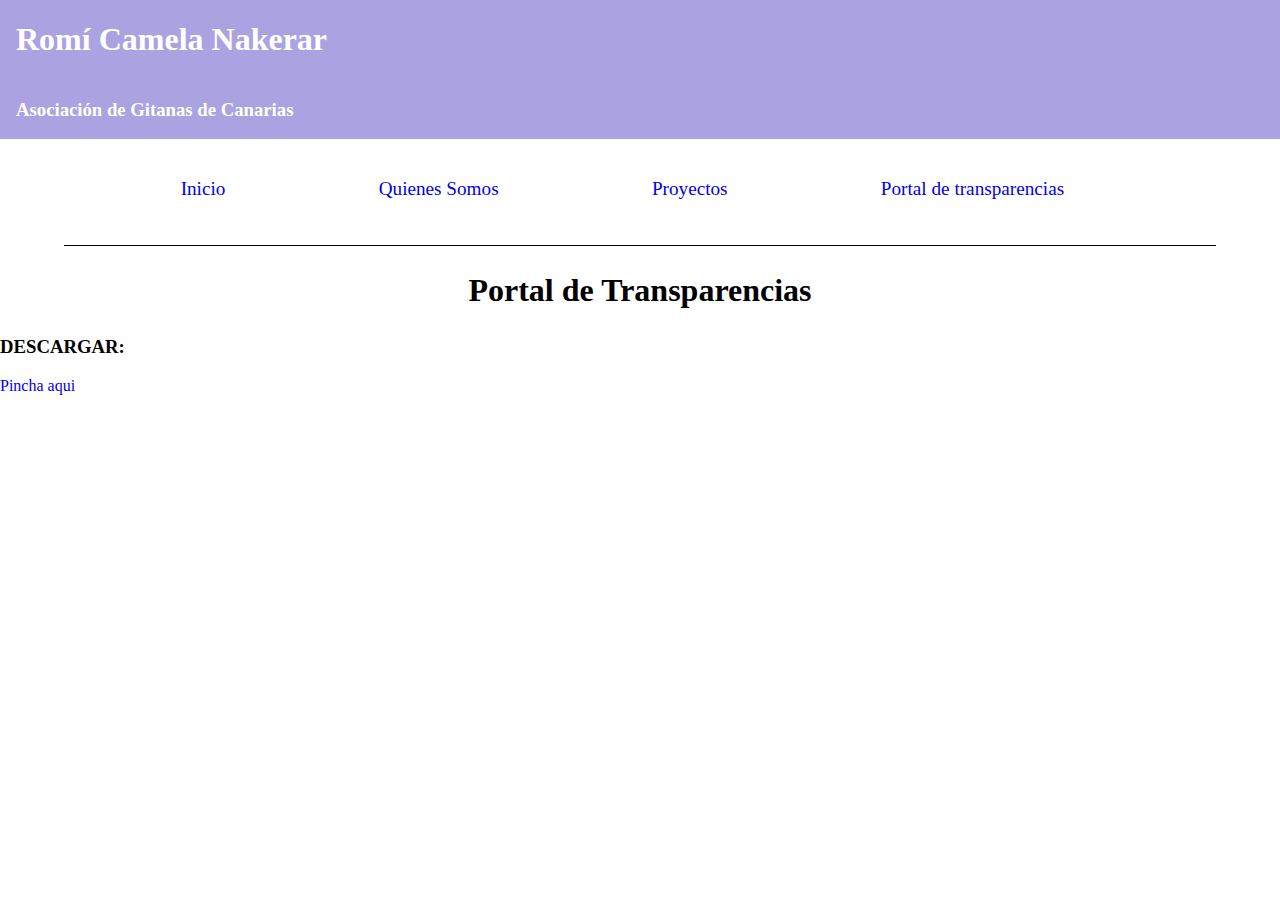
<file: paginas/portaldetransparencias.html>
<!DOCTYPE html>
<html lang="en">
<head>
    <meta charset="UTF-8">
    <meta http-equiv="X-UA-Compatible" content="IE=edge">
    <meta name="viewport" content="width=device-width, initial-scale=1.0">
    <link rel="stylesheet" href="../css/custom.css">
    <title>Portal de Transparencias</title>
</head>

<header>
    <h1>Romí Camela Nakerar</h1>
    <h3>Asociación de Gitanas de Canarias</h3>
</header>

<body>
    <nav class="menu">
        <ul>
          <li><a href="../index.html">Inicio</a></li>
          <li><a href="./quienesSomos.html">Quienes Somos</a></li>
          <li><a href="./Proyectos.html">Proyectos</a></li>
          <li><a href="./portaldetransparencias.html">Portal de transparencias</a></li>
        </ul>
      </nav>

      <h2>Portal de Transparencias</h2>

      <h3>DESCARGAR:</h3>
      <a href="../archivos/ARCHIVO_1.pdf" download="Estatutos">
        Pincha aqui
      </a>
</body>

</html>
</file>
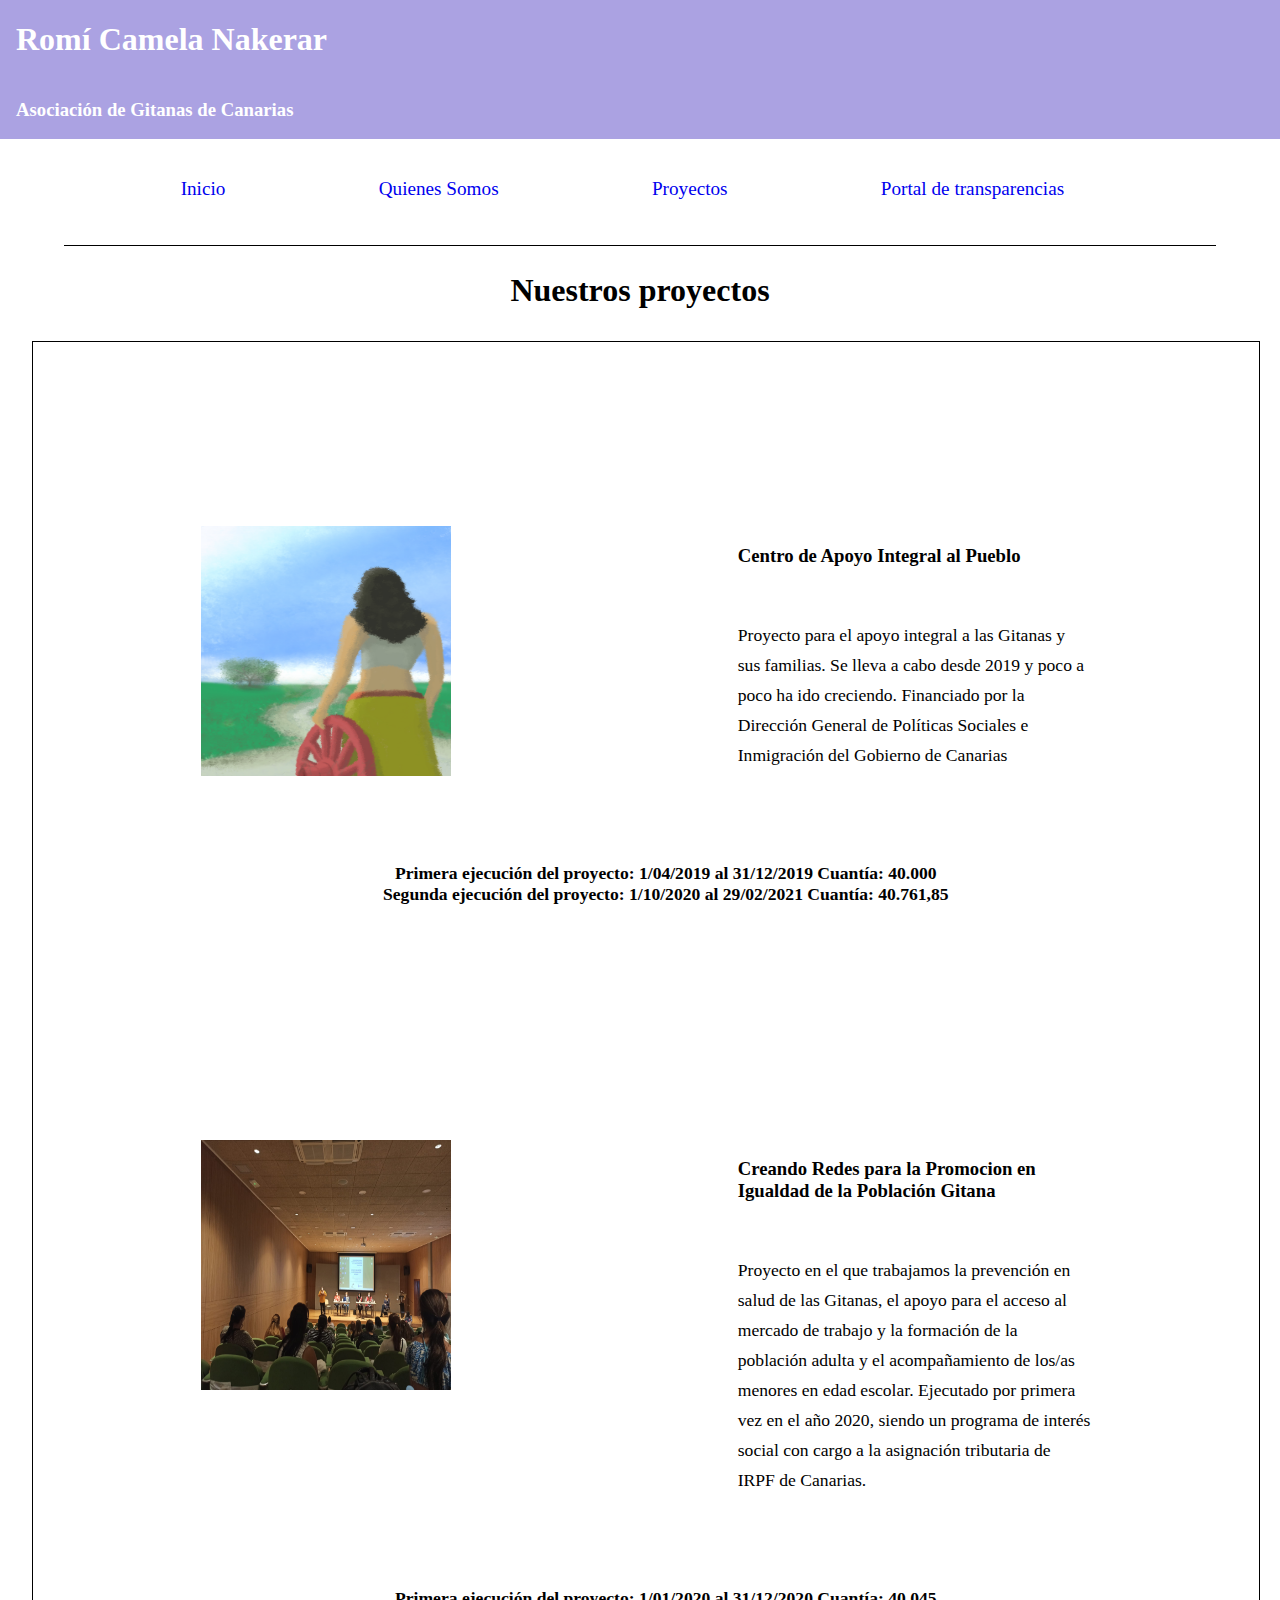
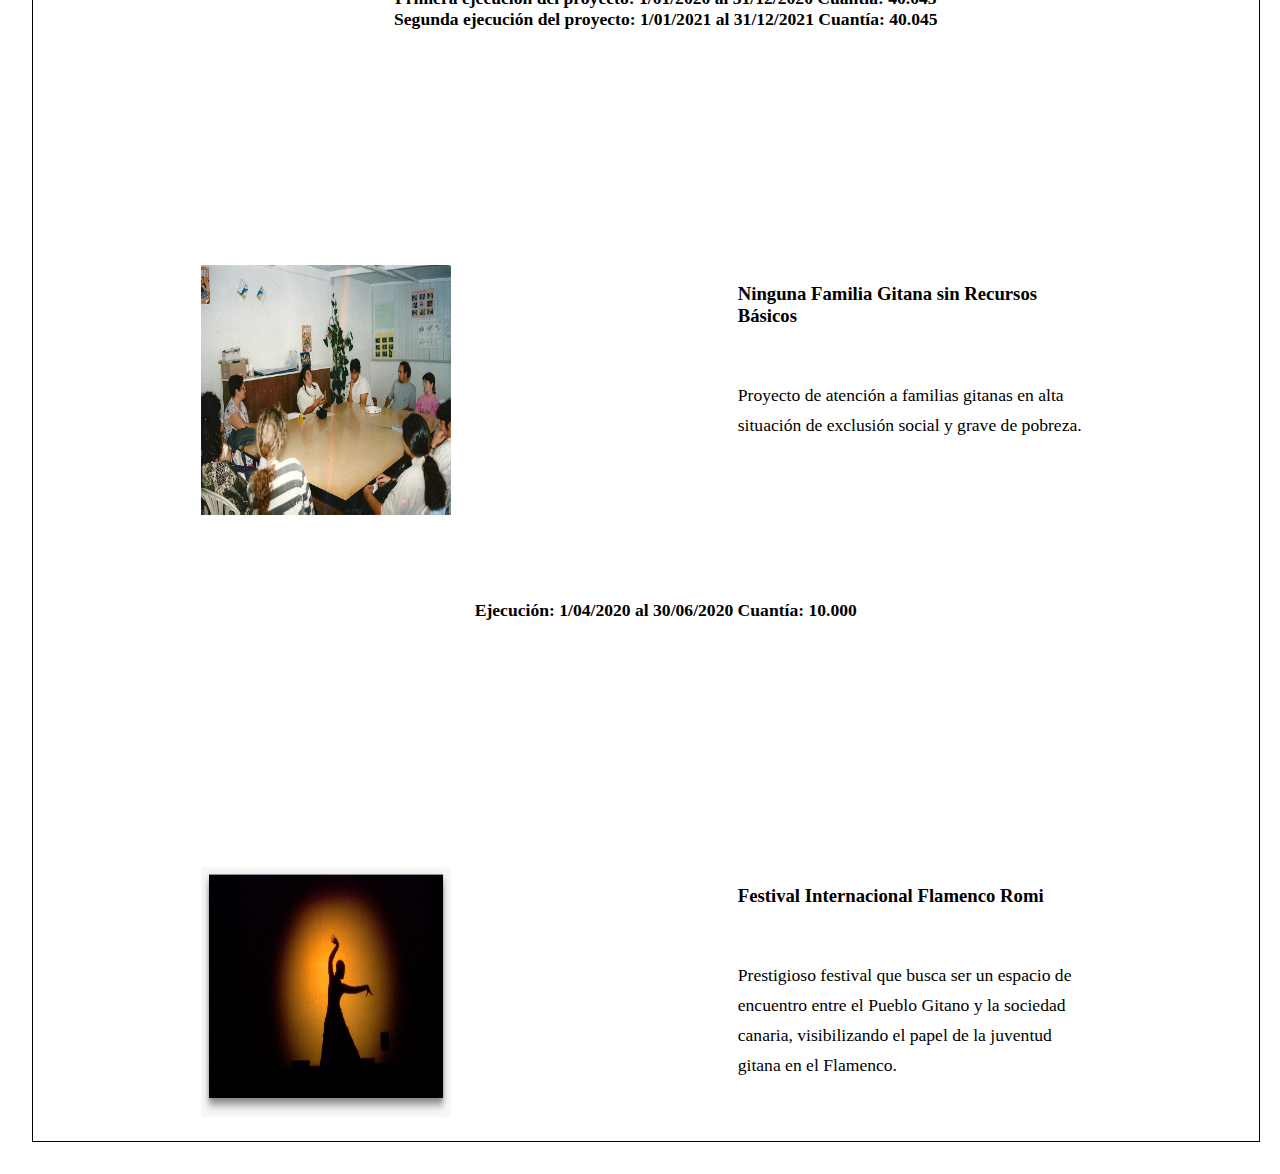
<file: paginas/Proyectos.html>
<!DOCTYPE html>
<html lang="en">
<head>
    <meta charset="UTF-8">
    <meta http-equiv="X-UA-Compatible" content="IE=edge">
    <meta name="viewport" content="width=device-width, initial-scale=1.0">
    <link rel="stylesheet" href="../css/custom.css">
    <title>Proyectos</title>
</head>

<header>
    <h1>Romí Camela Nakerar</h1>
    <h3>Asociación de Gitanas de Canarias</h3>
</header>

<body>
    <nav class="menu">
        <ul>
            <li><a href="../index.html">Inicio</a></li>
            <li><a href="./quienesSomos.html">Quienes Somos</a></li>
            <li><a href="./Proyectos.html">Proyectos</a></li>
            <li><a href="./portaldetransparencias.html">Portal de transparencias</a></li>
        </ul>
      </nav>

      <h2>Nuestros proyectos</h2>
      <div class="texto5">

        <div class="proTexto1">
            <img id="foto4" src="../img/FOTO 4.jpg" alt="">
            <div>
                <h3>Centro de Apoyo Integral al Pueblo</h3>
                <p>
                    Proyecto para el apoyo integral a las Gitanas y sus familias. Se lleva a cabo desde 2019 y poco a poco 
                    ha ido creciendo. Financiado por la Dirección General de Políticas Sociales e Inmigración del Gobierno 
                    de Canarias 
                </p>
            </div>
          </div>
          <ul>
              <li>Primera ejecución del proyecto: 1/04/2019 al 31/12/2019
                Cuantía: 40.000</li>
              <li>Segunda ejecución del proyecto: 1/10/2020 al 29/02/2021
                Cuantía: 40.761,85</li>
          </ul>


          <div class="proTexto1">
            <img id="foto4" src="../img/FOTO 5.jpeg" alt="">
            <div>
                <h3>Creando Redes para la Promocion en Igualdad de la Población Gitana</h3>
                <p>
                    Proyecto en el que trabajamos la prevención en salud de las Gitanas, 
                    el apoyo para el acceso al mercado de trabajo y la formación de la población adulta y 
                    el acompañamiento de los/as menores en edad escolar. Ejecutado por primera vez en el año 2020, 
                    siendo un programa de interés social con cargo a la asignación tributaria de IRPF de Canarias. 
                </p>
            </div>
          </div>
          <ul>
              <li>Primera ejecución del proyecto: 1/01/2020 al 31/12/2020
                Cuantía: 40.045</li>
              <li>Segunda ejecución del proyecto: 1/01/2021 al 31/12/2021
                Cuantía: 40.045</li>
          </ul>


          <div class="proTexto1">
            <img id="foto4" src="../img/FOTO 6.jpg" alt="">
            <div>
                <h3>Ninguna Familia Gitana sin Recursos Básicos</h3>
                <p>
                    Proyecto de atención a familias gitanas en alta situación de exclusión social y grave de pobreza. 
                </p>
            </div>
          </div>
          <ul>
              <li></li>
              <li>Ejecución: 1/04/2020 al 30/06/2020 Cuantía: 10.000</li>
          </ul>


          <div class="proTexto1">
            <img id="foto4" src="../img/FOTO 7.jpg" alt="">
            <div>
                <h3>Festival Internacional Flamenco Romi</h3>
                <p>
                    Prestigioso festival que busca ser un espacio de encuentro entre el Pueblo Gitano y la sociedad 
                    canaria, visibilizando el papel de la juventud gitana en el Flamenco.
                </p>
            </div>
          </div>
      </div>
      

</body>

</html>
</file>
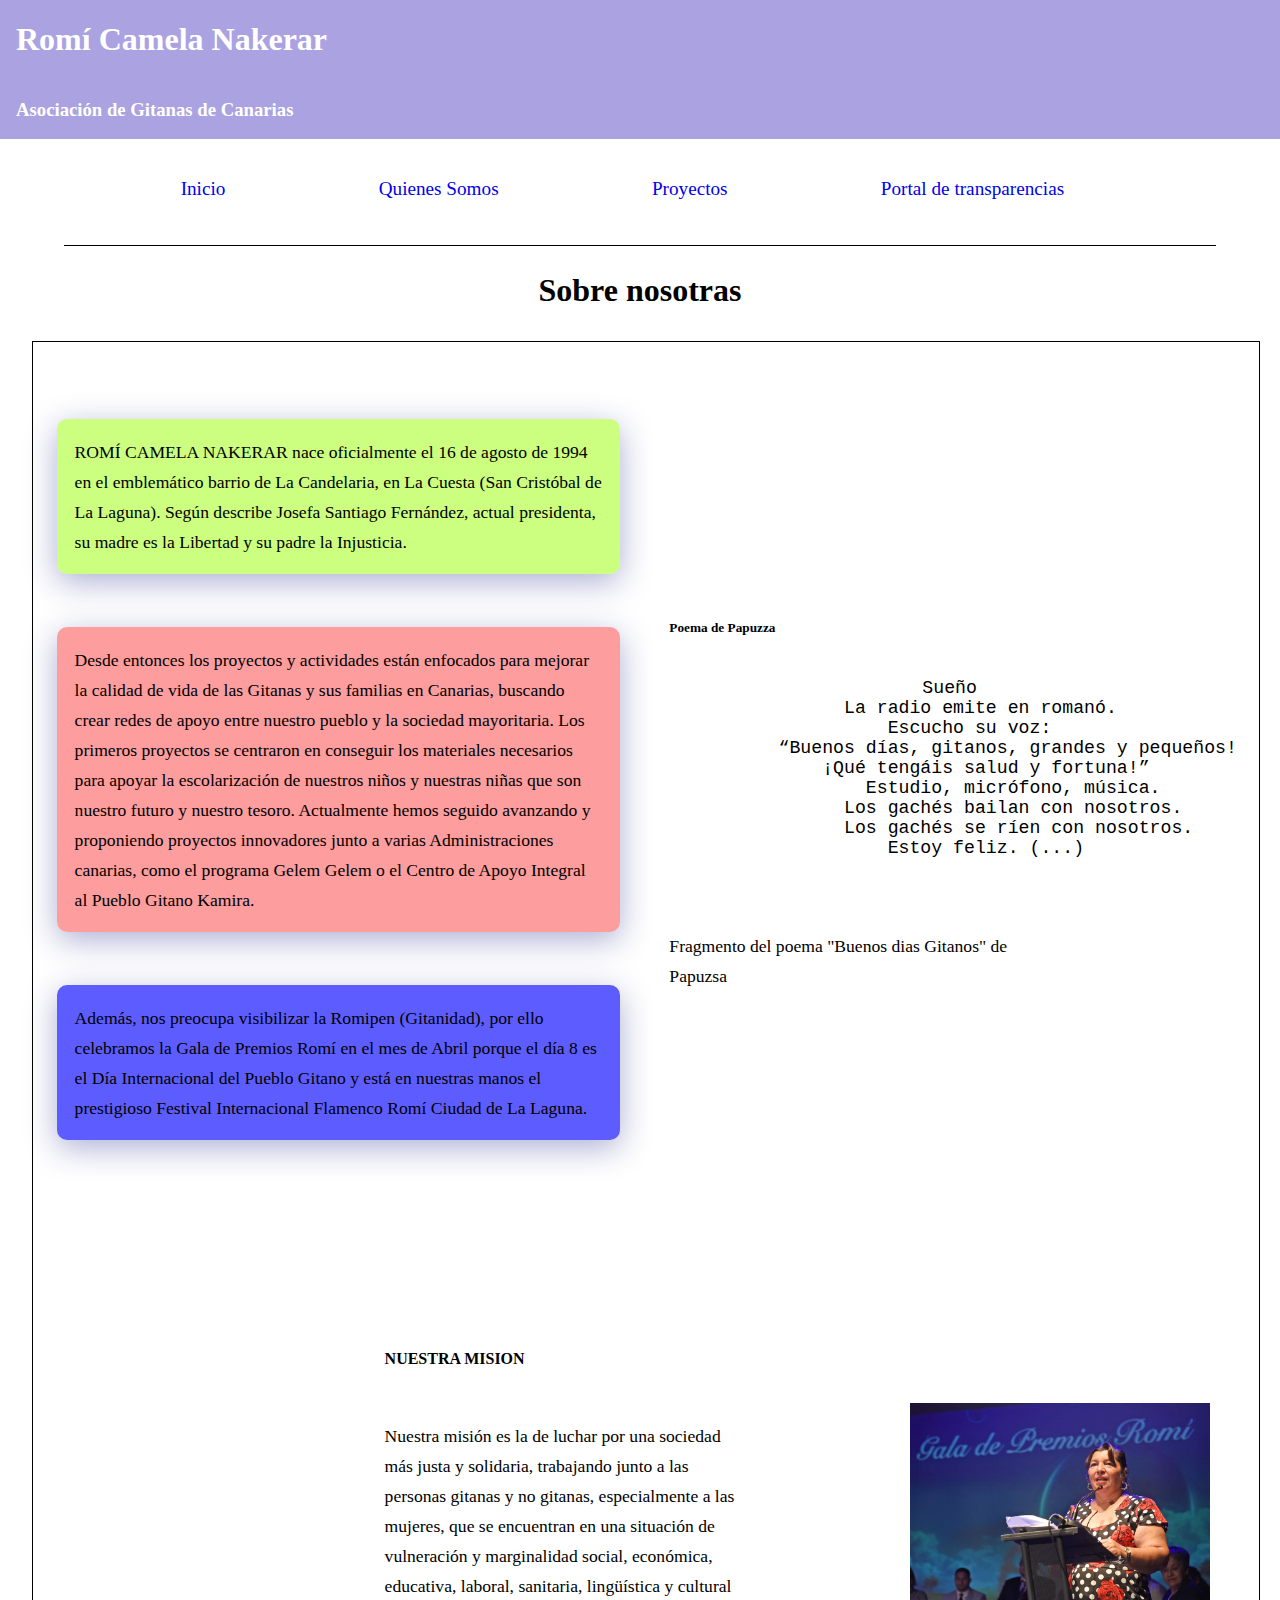
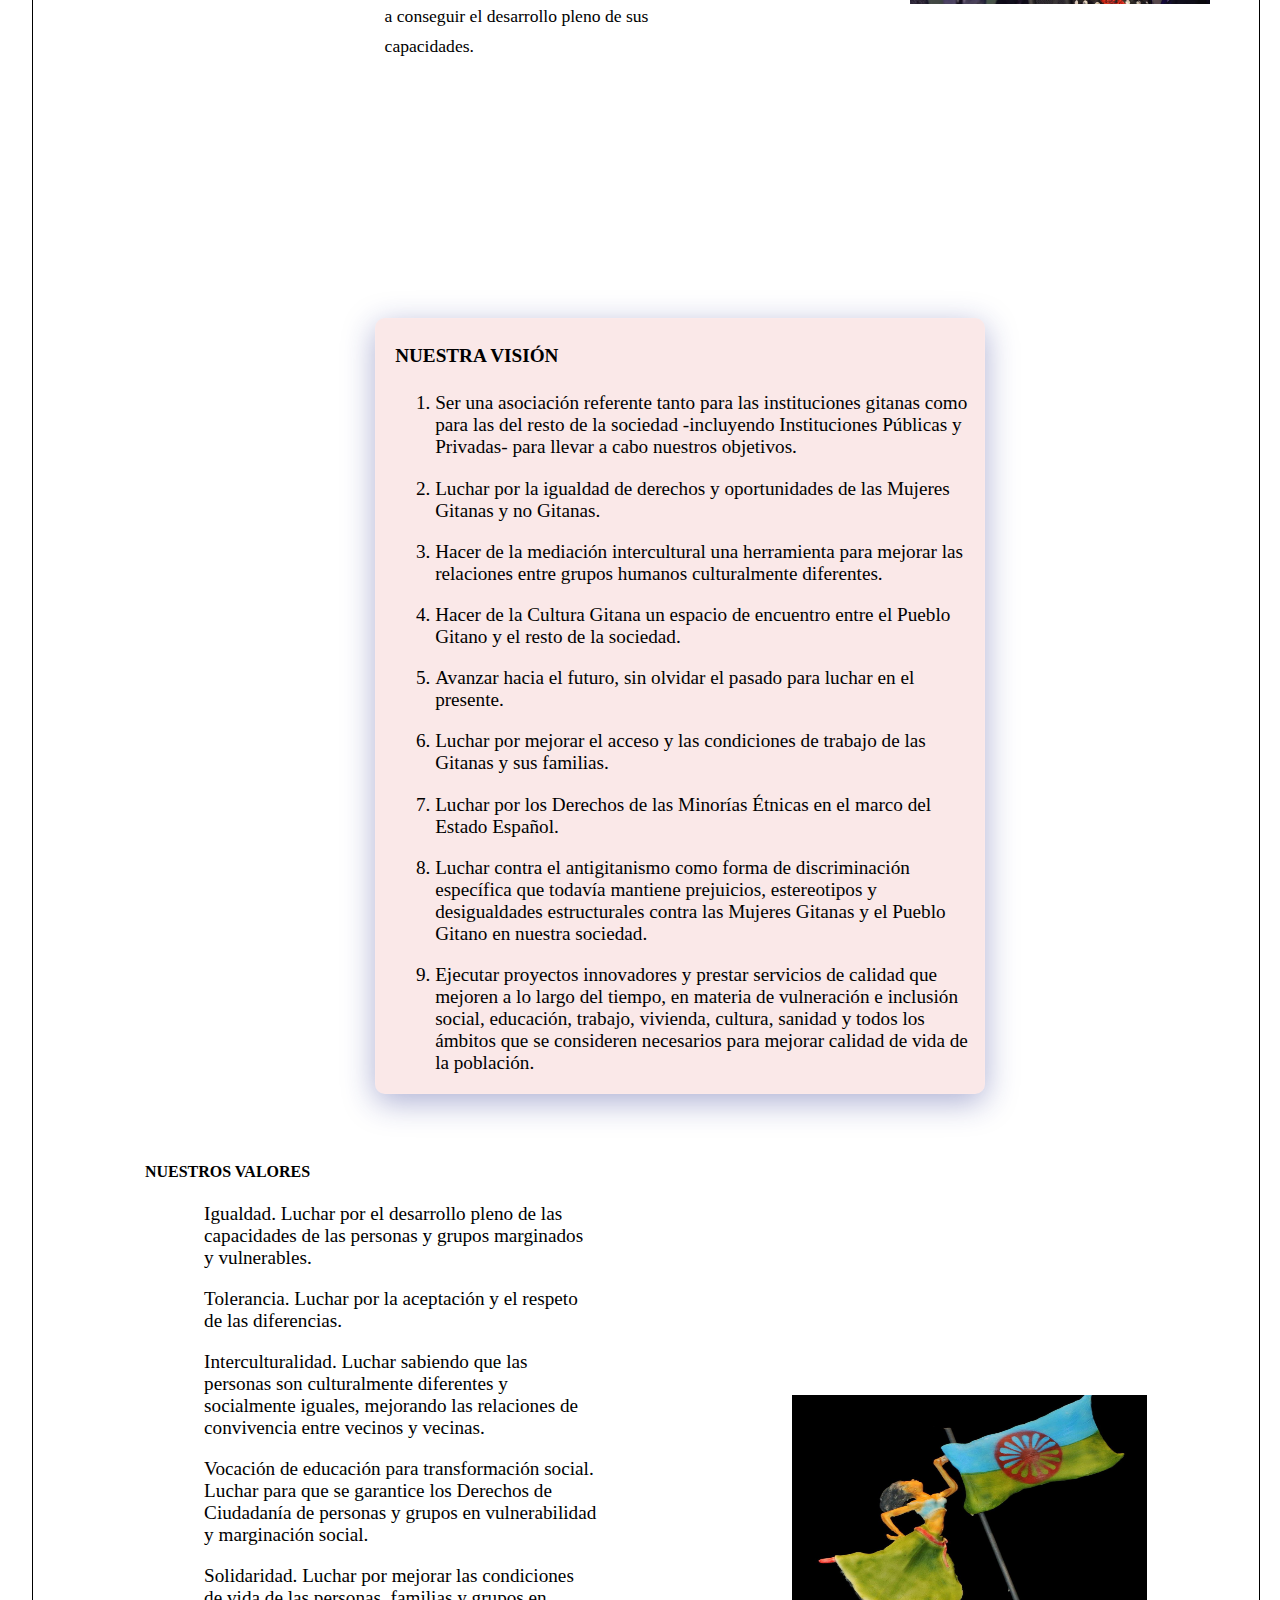
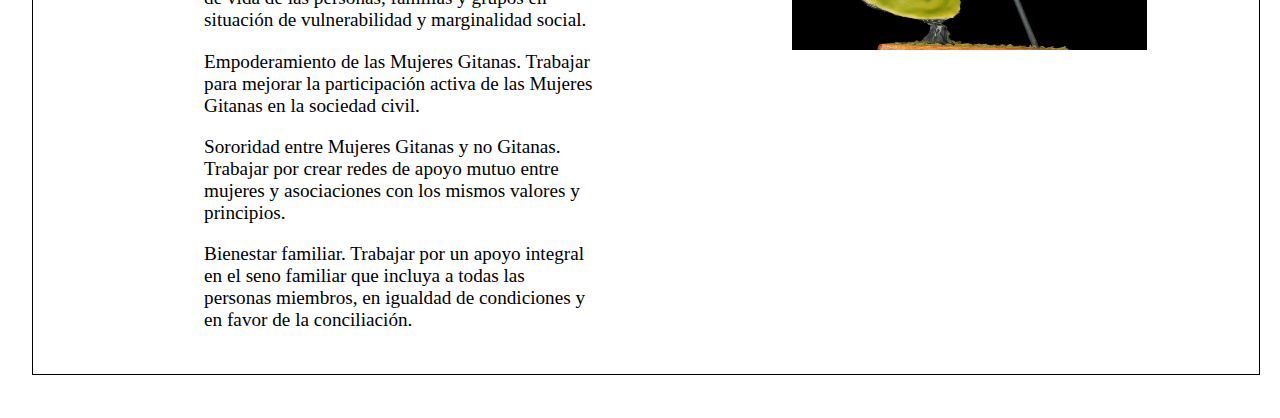
<file: paginas/quienesSomos.html>
<!DOCTYPE html>
<html lang="en">
<head>
    <meta charset="UTF-8">
    <meta http-equiv="X-UA-Compatible" content="IE=edge">
    <meta name="viewport" content="width=device-width, initial-scale=1.0">
    <link rel="stylesheet" href="../css/custom.css">
    <title>Quienes Somos</title>
</head>

<header>
    <h1>Romí Camela Nakerar</h1>
    <h3>Asociación de Gitanas de Canarias</h3>
</header>

<body>
    <nav class="menu">
        <ul>
            <li><a href="../index.html">Inicio</a></li>
            <li><a href="./quienesSomos.html">Quienes Somos</a></li>
            <li><a href="./Proyectos.html">Proyectos</a></li>
            <li><a href="./portaldetransparencias.html">Portal de transparencias</a></li>
        </ul>
      </nav>

      <h2>Sobre nosotras</h2>

      <div class="texto1">
          <div class=textos>
            <p class="a">ROMÍ CAMELA NAKERAR nace oficialmente el 16 de agosto de 1994 en el emblemático barrio de La Candelaria, 
                en La Cuesta (San Cristóbal de La Laguna). Según describe Josefa Santiago Fernández, actual presidenta, 
                su madre es la Libertad y su padre la Injusticia.
            </p>
  
            <p class="b">
              Desde entonces los proyectos y actividades están enfocados para mejorar la calidad de vida de las Gitanas y 
              sus familias en Canarias, buscando crear redes de apoyo entre nuestro pueblo y la sociedad mayoritaria. 
              Los primeros proyectos se centraron en conseguir los materiales necesarios para apoyar la escolarización 
              de nuestros niños y nuestras niñas que son nuestro futuro y nuestro tesoro. Actualmente hemos seguido avanzando 
              y proponiendo proyectos innovadores junto a varias Administraciones canarias, como el programa Gelem Gelem o el 
              Centro de Apoyo Integral al Pueblo Gitano Kamira.   
            </p>
  
            <p class="c">
              Además, nos preocupa visibilizar la Romipen (Gitanidad), por ello celebramos la Gala de Premios Romí en el
               mes de Abril porque el día 8 es el Día Internacional del Pueblo Gitano y está en nuestras manos el 
               prestigioso Festival Internacional Flamenco Romí Ciudad de La Laguna.
            </p>
          </div>

          <div class="poema">
                <h5>Poema de Papuzza</h5>
        
                <pre> 
                    Sueño 
                La radio emite en romanó. 
                    Escucho su voz: 
          “Buenos días, gitanos, grandes y pequeños!
              ¡Qué tengáis salud y fortuna!”
                  Estudio, micrófono, música.
                Los gachés bailan con nosotros.
                Los gachés se ríen con nosotros.
                    Estoy feliz. (...)
                </pre>
                <p>
                    Fragmento del poema "Buenos dias Gitanos" de Papuzsa
                </p>
          </div>

          <div class="textoCaja">
            
            <div class="texto2">
                <h4>NUESTRA MISION</h4>
                <p>
                    Nuestra misión es la de luchar por una sociedad más justa y solidaria, trabajando junto a las personas 
                    gitanas y no gitanas, especialmente a las mujeres, que se encuentran en una situación de vulneración y 
                    marginalidad social, económica, educativa, laboral, sanitaria, lingüística y cultural a conseguir el 
                    desarrollo pleno de sus capacidades.
                </p>
            </div> 

           
            <img src="../img/FOTO_2.jpg" alt="" id="fotoJosefa">       
          </div>   

          <div class="texto3">
            <h4>NUESTRA VISIÓN</h4>
            <ul>
                <li>Ser una asociación referente tanto para las instituciones gitanas como para las del resto de la 
                    sociedad -incluyendo Instituciones Públicas y Privadas- para llevar a cabo nuestros objetivos.</li>
                <li>Luchar por la igualdad de derechos y oportunidades de las Mujeres Gitanas y no Gitanas. </li>
                <li>Hacer de la mediación intercultural una herramienta para mejorar las relaciones entre grupos 
                    humanos culturalmente diferentes. </li>
                <li>Hacer de la Cultura Gitana un espacio de encuentro entre el Pueblo Gitano y el resto de la sociedad.</li>
                <li>Avanzar hacia el futuro, sin olvidar el pasado para luchar en el presente. </li>
                <li>Luchar por mejorar el acceso y las condiciones de trabajo de las Gitanas y sus familias.</li>
                <li>Luchar por los Derechos de las Minorías Étnicas en el marco del Estado Español.</li>
                <li>Luchar contra el antigitanismo como forma de discriminación específica que todavía mantiene 
                    prejuicios, estereotipos y desigualdades estructurales contra las Mujeres Gitanas y el 
                    Pueblo Gitano en nuestra sociedad.</li>
                <li>Ejecutar proyectos innovadores y prestar servicios de calidad que mejoren a lo largo del tiempo, 
                    en materia de vulneración e inclusión social, educación, trabajo, vivienda, cultura, sanidad y 
                    todos los ámbitos que se consideren necesarios para mejorar calidad de vida de la población.</li>
            </ul>
          </div>

          <div class="cajaTexto">
              <div class="texto4">
                <h4>NUESTROS VALORES</h4>
                <ul>
                    <li>Igualdad. Luchar por el desarrollo pleno de las capacidades de las personas y grupos marginados y 
                        vulnerables. </li>
                    <li>Tolerancia. Luchar por la aceptación y el respeto de las diferencias.</li>
                    <li>Interculturalidad. Luchar sabiendo que las personas son culturalmente diferentes y socialmente 
                        iguales, mejorando las relaciones de convivencia entre vecinos y vecinas. </li>
                    <li>Vocación de educación para transformación social. Luchar para que se garantice los Derechos de 
                        Ciudadanía de personas y grupos en vulnerabilidad y marginación social. </li>
                    <li>Solidaridad. Luchar por mejorar las condiciones de vida de las personas, familias y grupos en 
                        situación de vulnerabilidad y marginalidad social. </li>
                    <li>Empoderamiento de las Mujeres Gitanas. Trabajar para mejorar la participación activa de las 
                        Mujeres Gitanas en la sociedad civil.</li>
                    <li>Sororidad entre Mujeres Gitanas y no Gitanas. Trabajar por crear redes de apoyo mutuo entre 
                        mujeres y asociaciones con los mismos valores y principios. </li>
                    <li>Bienestar familiar. Trabajar por un apoyo integral en el seno familiar que incluya a todas 
                        las personas miembros, en igualdad de condiciones y en favor de la conciliación.</li>
                </ul>
              </div>
              <img id="foto3" src="../img/FOTO_3.jpg" alt="">
          </div>
          
      </div>

      

</body>

</html>
</file>
<file: css/custom.css>
.fotoPortada{
    background-color: rgb(155, 155, 160);
    display: flex;
    justify-content: center;
}

img{
    width: 50%;
}

header{
    background-color: rgb(171, 162, 226);
    color: white;
    position: relative;
    top: 0px;
    width: 99.1%;
    display: flex;
    flex-direction: column;
    padding-left: 1em;
}

nav{
    width: 90%;
    border-bottom: solid 1px;;
}

body{
    margin: 0;
    padding: 0;
}

.menu{
    position: relative;
    left: 5%;
}

.menu ul{
    display: flex;
    justify-content: space-around;
    width: 90%;
    height: 3.5em;
    font-size: 1.2em;
}

.menu li{
    list-style: none;
    padding: 1em;
}

a{
    text-decoration: none;
}

.contactos{
    height: 20em;
    position: relative;
    top: 5em;
    margin-left: 1em;
}

.contactos h3{
    text-decoration: underline;
    margin-left: 2em;
    margin-bottom: 4em;
}
.tabla{
    display: flex;
    justify-content: space-around;
}

.tabla li{
    list-style: none;
    margin: 2em;
}
.tabla ul{
    display: flex;
    border-right: solid 1px;
    margin: 0.5em;
}

.facebook, .instagram, .youtube, .linkedin{
    height: 2em;
    width: 2em;
}

iframe{
    position: relative;
    left: 30%;
    top: 5em;
}

footer{
    position: relative;
    top: 10em;
    background-color: rgb(171, 162, 226);
    padding: 2em;
    color:white;
}

h2{
    text-align: center;
    font-size: 2em;
}

p{
    margin-top: 3em;
    font-size: 1.1em;
}

.texto1{
    margin: 2em;
    border: solid 1px;
    width: 92%;
    padding: 1.5em;
    display: flex;
    flex-direction: column;
    justify-content: space-around;
}

.textos{
    width: 45%;
}

p{
    line-height: 30px;
}

.a{
    background-color: rgba(172, 255, 47, 0.616);
    width: 30em;
    padding: 1em;
    box-shadow: 0 8px 32px 0 rgba( 31, 38, 135, 0.37 );
    border-radius: 10px;
}

.b{
    background-color: rgba(252, 89, 89, 0.589);
    width: 30em;
    padding: 1em;
    box-shadow: 0 8px 32px 0 rgba( 31, 38, 135, 0.37 );
    border-radius: 10px;
}

.c{
    background-color: rgb(93, 93, 255);
    width: 30em;
    padding: 1em;
    box-shadow: 0 8px 32px 0 rgba( 31, 38, 135, 0.37 );
    border-radius: 10px;
}

.poema{

    width: 30%;
    position: relative;
    bottom: 35em;
    left: 52%;
}

pre{
    font-size: 1.4em;
    text-align: center;
}

.texto2{
    width: 35%;
}

.textoCaja{
    display: flex;
    justify-content: space-around;
    position: relative;
    bottom: 15em;
    left: 15em;
    width: 85%;
    align-items: center;
}

#fotoJosefa{
    width: 30%;
}

.texto3 li{
    list-style: decimal;
    margin-bottom: 1em;
}

.texto3{
    position: relative;
    left: 27%;
    font-size: 1.2em;
    width: 50%;
    background: rgba(212, 59, 59, 0.116);
    box-shadow: 0 8px 32px 0 rgba( 31, 38, 135, 0.37 );
    border-radius: 10px;
    border: 1px solid rgba(255, 255, 255, 0.041);
    padding-left: 1em;
}

.texto4{
    margin-top: 3em;
    width: 40%;
}

.cajaTexto{
    display: flex;
    justify-content: space-around;
    align-items: center;
}

.texto4 li{
    list-style: none;
    margin: 1em;
    font-size: 1.2em;
}

#foto3{
    width: 355px;
    height: 255px;
}

#foto4, #foto5, #foto6, #foto7{
    height: 250px;
    width: 250px;
}

.proTexto1{
    margin-top: 10em;
    display: flex;
    justify-content: space-around;
}

.proTexto1 div{
    width: 30%;
}

.texto5{
    margin: 2em;
    border: solid 1px;
    width: 92%;
    padding: 1.5em;
    display: flex;
    flex-direction: column;
    justify-content: space-around;
}

.texto5 ul{
    height: 10em;
    display: flex;
    flex-direction: column;
    justify-content: center;
    align-items: center;

}

.texto5 li{
    list-style: none;
    font-size: 1.1em;
    font-weight: bold;
}
</file>
